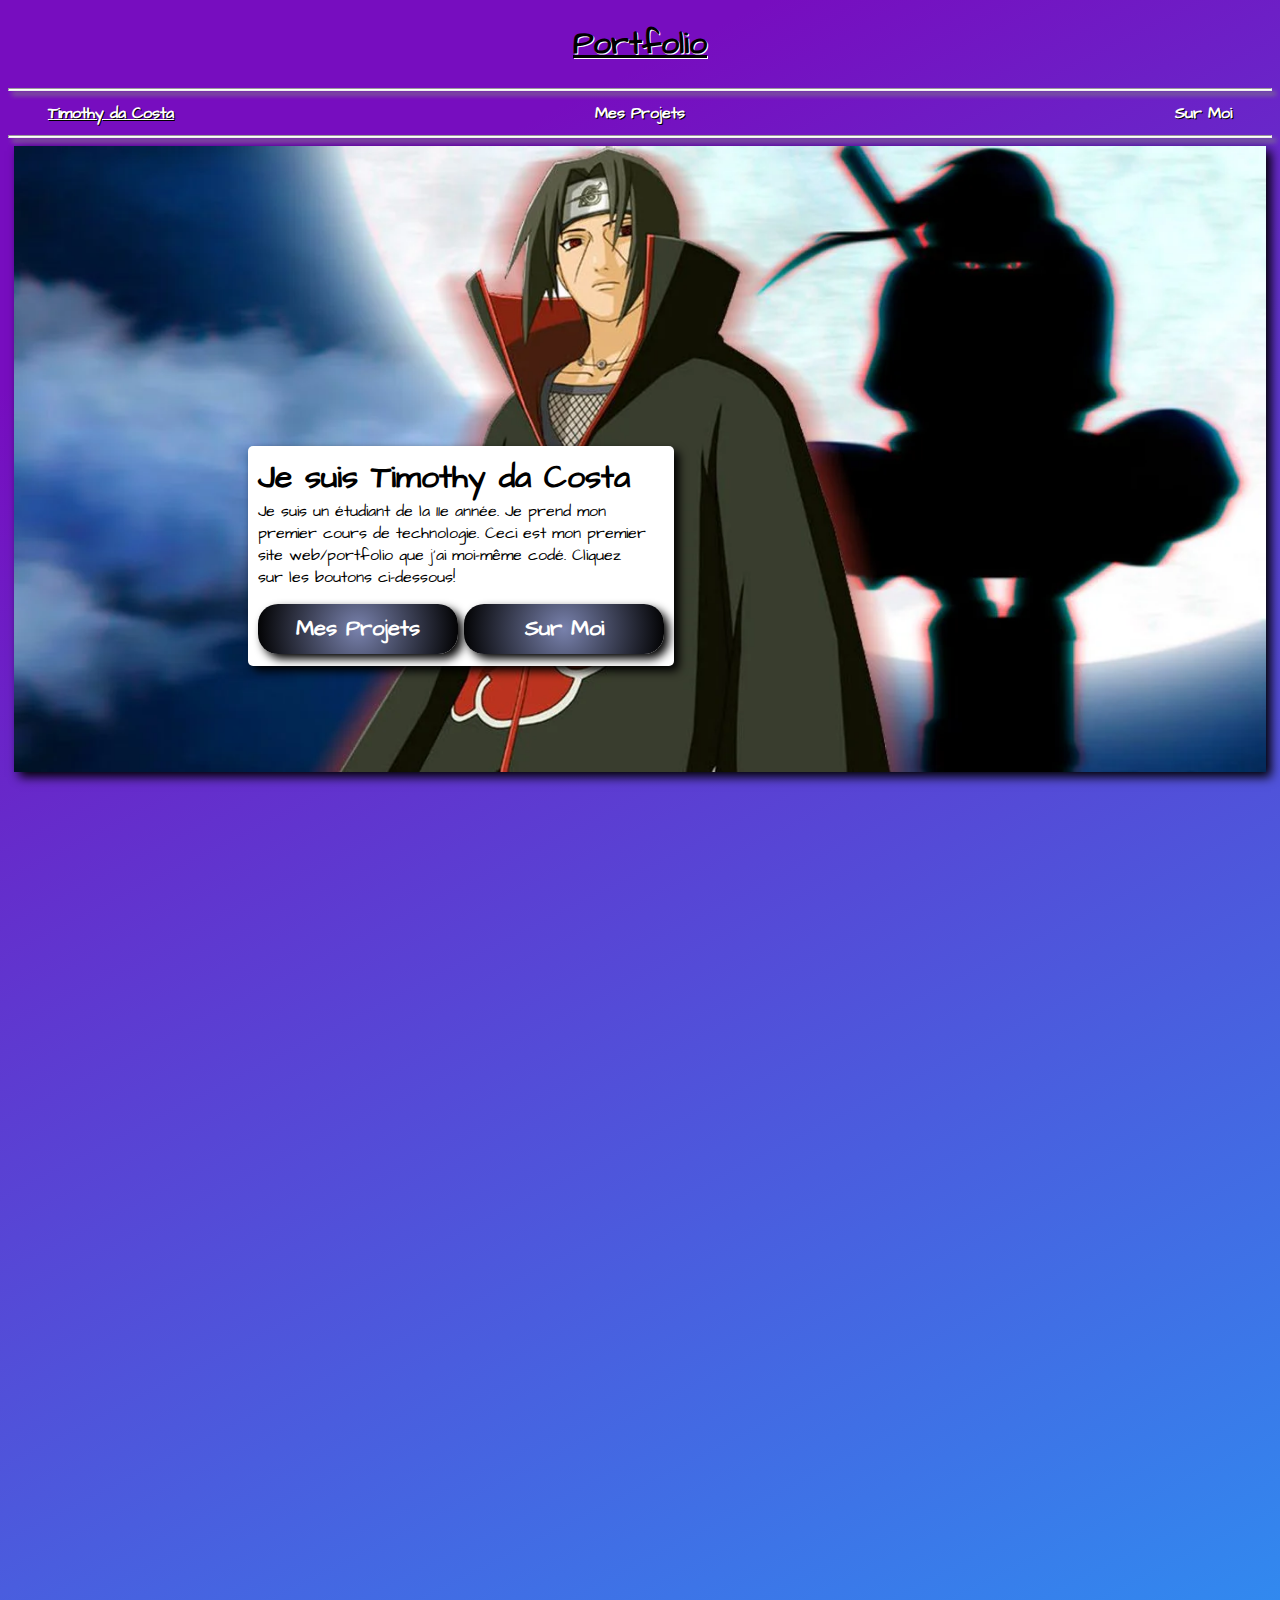
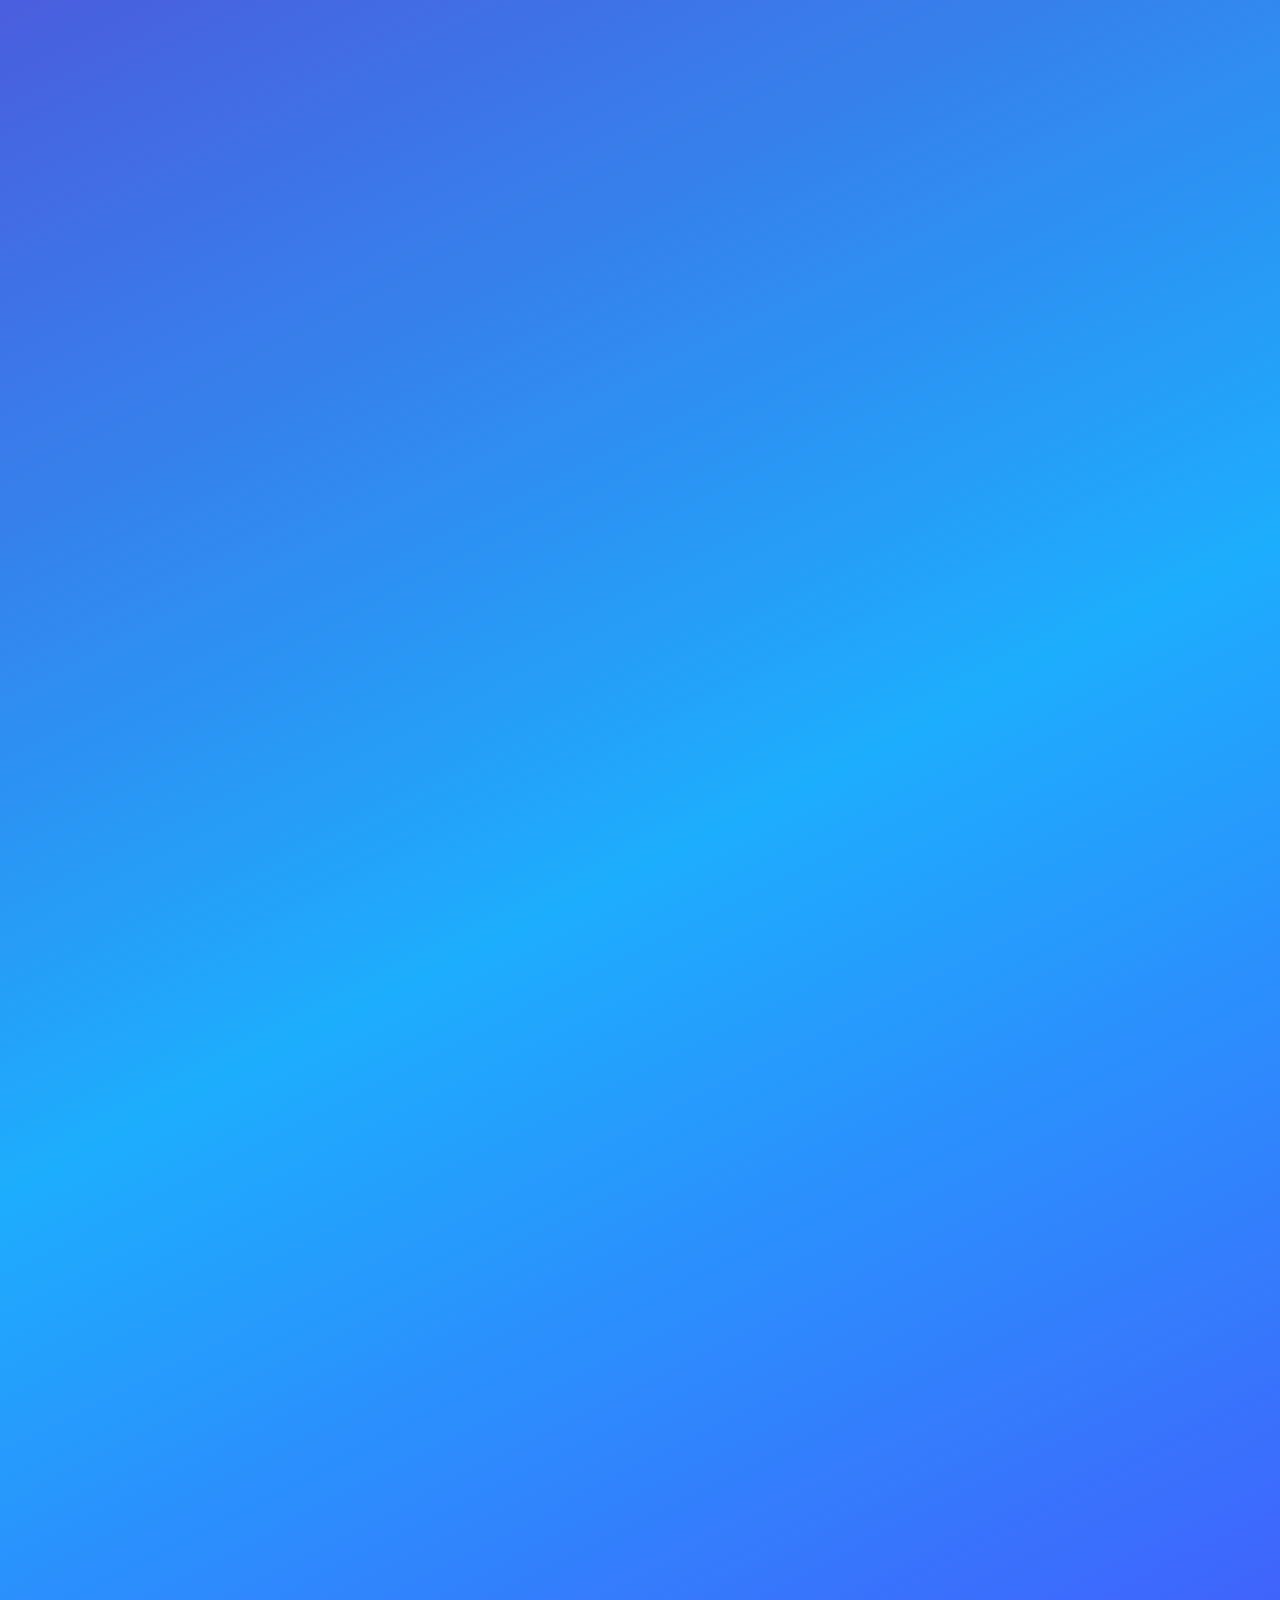
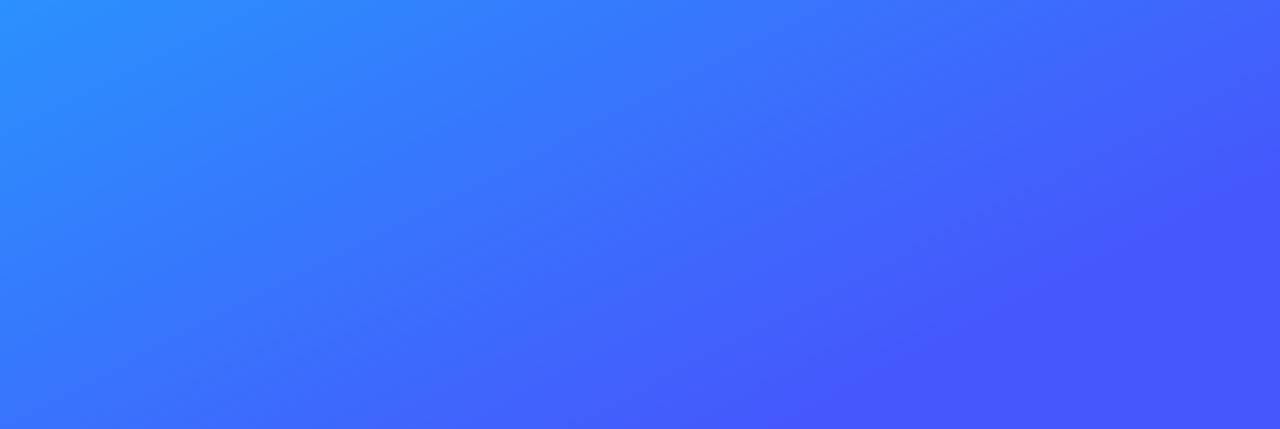
<file: index.html>
<!DOCTYPE html>
<html>
<head>
  <title>Timothy da Costa - Portfolio</title>
  <link rel="preconnect" href="https://fonts.googleapis.com">
<link rel="preconnect" href="https://fonts.gstatic.com" crossorigin>
<link href="https://fonts.googleapis.com/css2?family=Architects+Daughter&display=swap" rel="stylesheet">
  <link rel="stylesheet" href="css/styles.css">
  <style>
    .site-a {text-decoration: underline !important;}
    </style>
  </head>
  <body>

    <h1 class="monsite"><b><u>Portfolio</u></b></h1> <hr class="Line1">
    <table class="main-table">
      <thead>
        <tr>
          <th class="site"><a class="site-a" href="index.html">Timothy da Costa</a></th>
          <th class="trip"><a class="trip-a" href="mesprojets.html">Mes Projets</a></th>
          <th class="poem"><a class="poem-a" href="demoi.html">Sur Moi</a></th>
        </tr>
      </thead>
    </table>
    <hr class="Line2">
<div class="divpic">
   <img class="home-pic" src="images/home.jpg">
<div class="toxt">
   <h1 class="pic-text">Je suis Timothy da Costa</h1>
   <p class="taxt">Je suis un étudiant de la 11e année. Je prend mon<br>premier cours de technologie. Ceci est mon premier<br>site web/portfolio que j'ai moi-même codé. Cliquez<br>sur les boutons ci-dessous! </p>
   <a href="mesprojets.html"><button class="btn-1">Mes Projets</button></a>
      <a href="demoi.html"><button class="btn-2">Sur Moi</button></a>
    </div>
   </div>
    </div>

  </body>
</html>
</file>
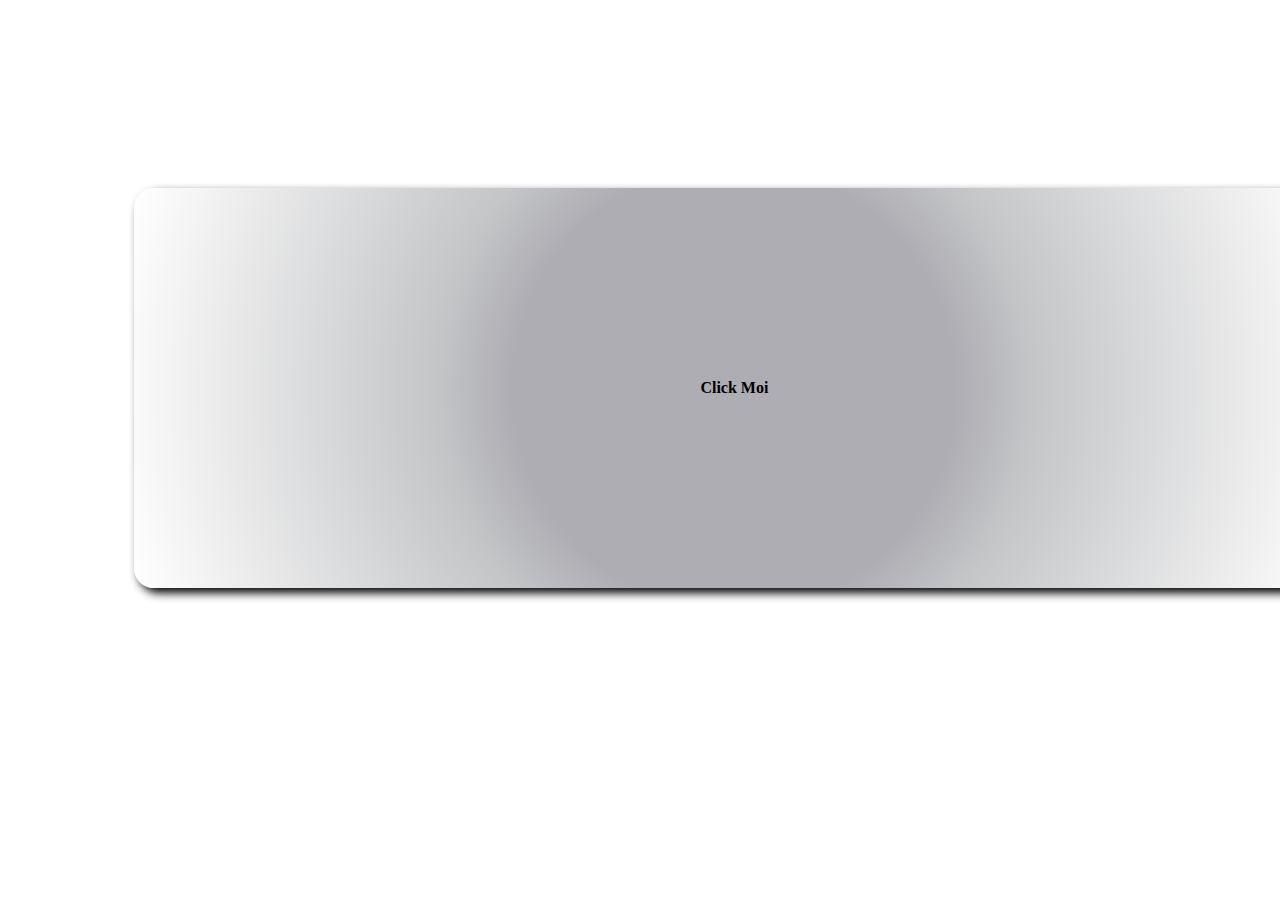
<file: bouton.html>
<!DOCTYPE html>
<html lang="en" dir="ltr">
  <head>
    <meta charset="utf-8">
    <title></title>
    <style>

.btn10{
  display: flex;
  height: 100vh;
}
    .btn-4 {
align-items: center;
font-weight: bold;
font-family: 'Architects Daughter', cursive;
box-shadow: 5px 5px 10px black;
width: 1200px;
height: 400px;
border: none;
color: black;
font-weight: bold;
border-radius: 20px;
font-size: 16px;
outline: none;
position: relative;
top:20%;
left:10%;
z-index: 1;
background: rgb(173, 173, 179);
background: radial-gradient(circle, rgba(173, 173, 179, 1) 35%, rgba(196, 197, 199, 1) 47%, rgba(255, 255, 255, 1) 100%);

}

.btn-4:hover {
color: white;
cursor: pointer;
}

.btn-4:before {
transition: 0.5s all ease;
position: absolute;
top: 0;
left: 50%;
right: 50%;
bottom: 0;
opacity: 0;
content: "";
background: rgb(2, 0, 36);
background: radial-gradient(circle, rgba(2, 0, 36, 1) 0%, rgba(17, 37, 77, 1) 35%, rgba(0, 212, 255, 1) 100%);
}

.btn-4:hover:before {
transition: 0.5s all ease;
left: 0;
right: 0;
opacity: 1;
z-index: -1;
border-radius: 20px;
}

      }
    </style>
  </head>
  <body>
    <div class="btn10">
      <button onclick="alert('Bonjour Petit')" class="btn-4">Click Moi</button>
  </div>
  </body>
</html>
</file>
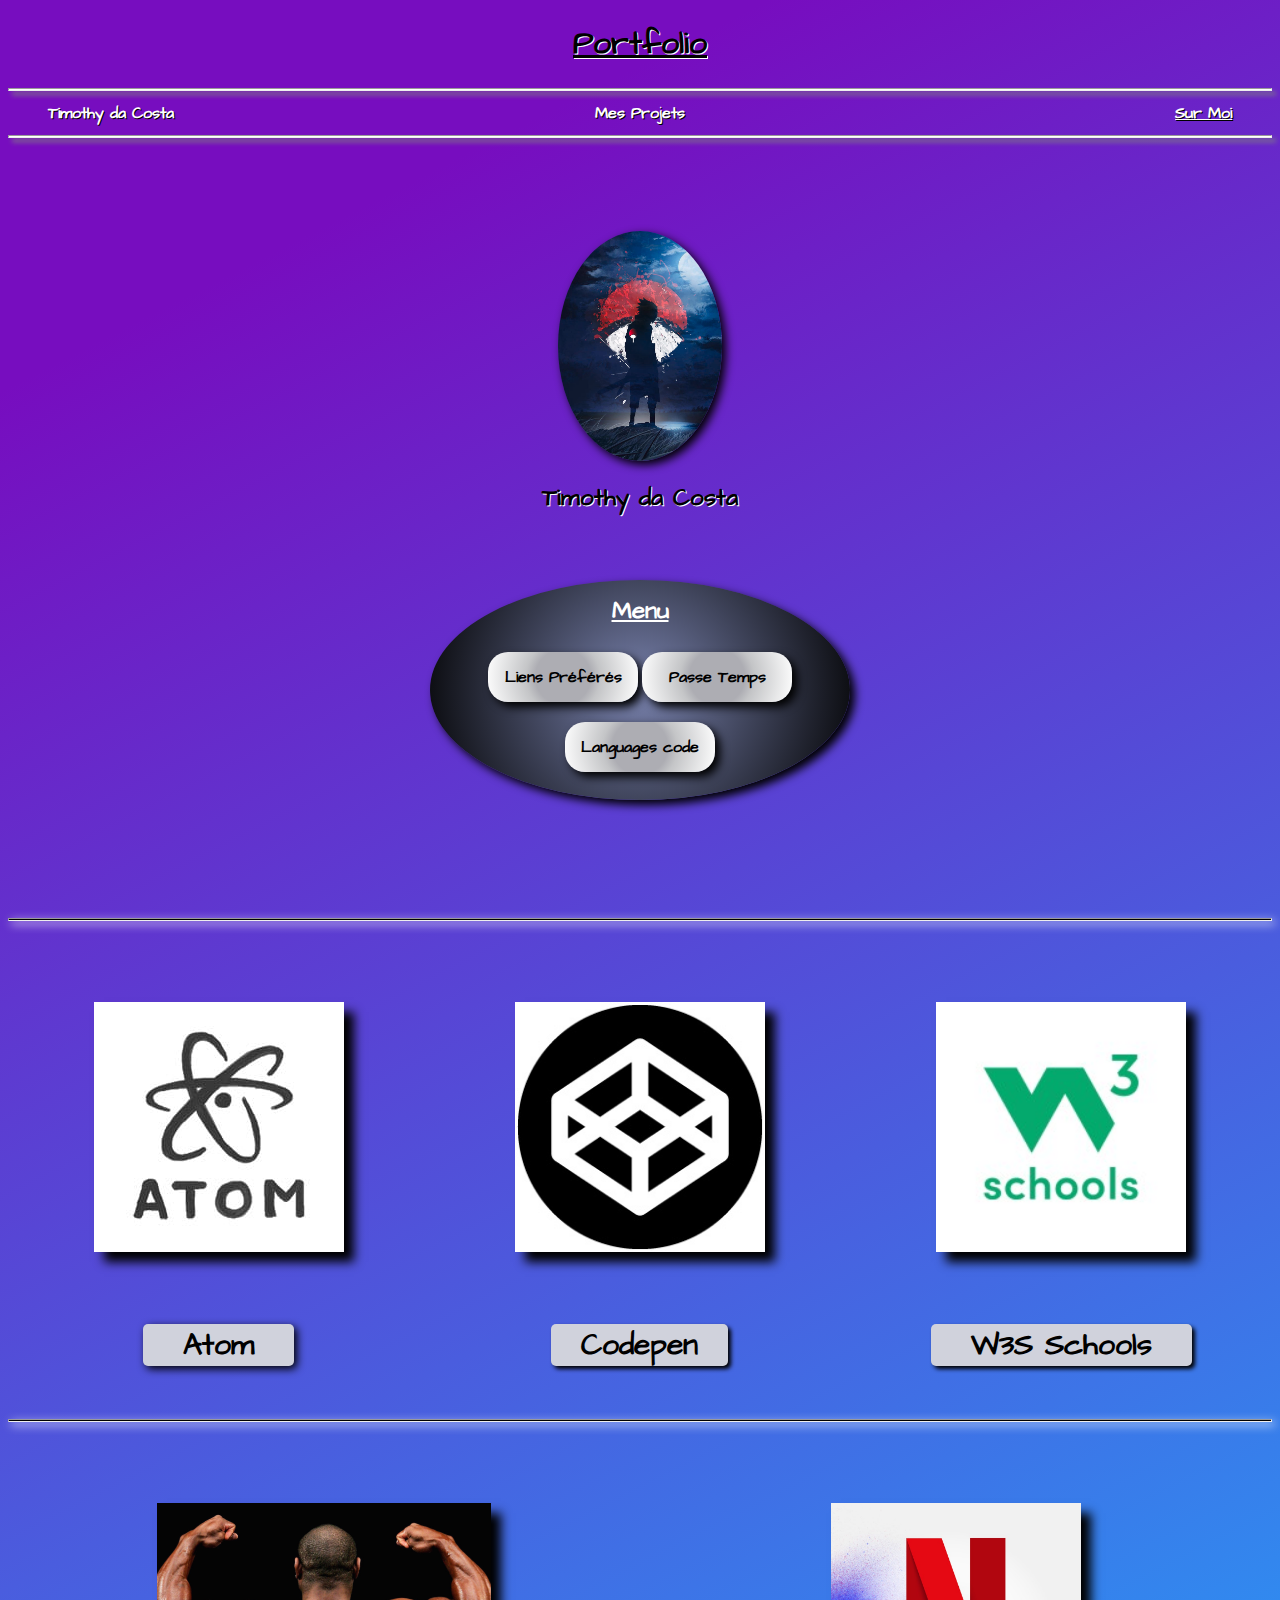
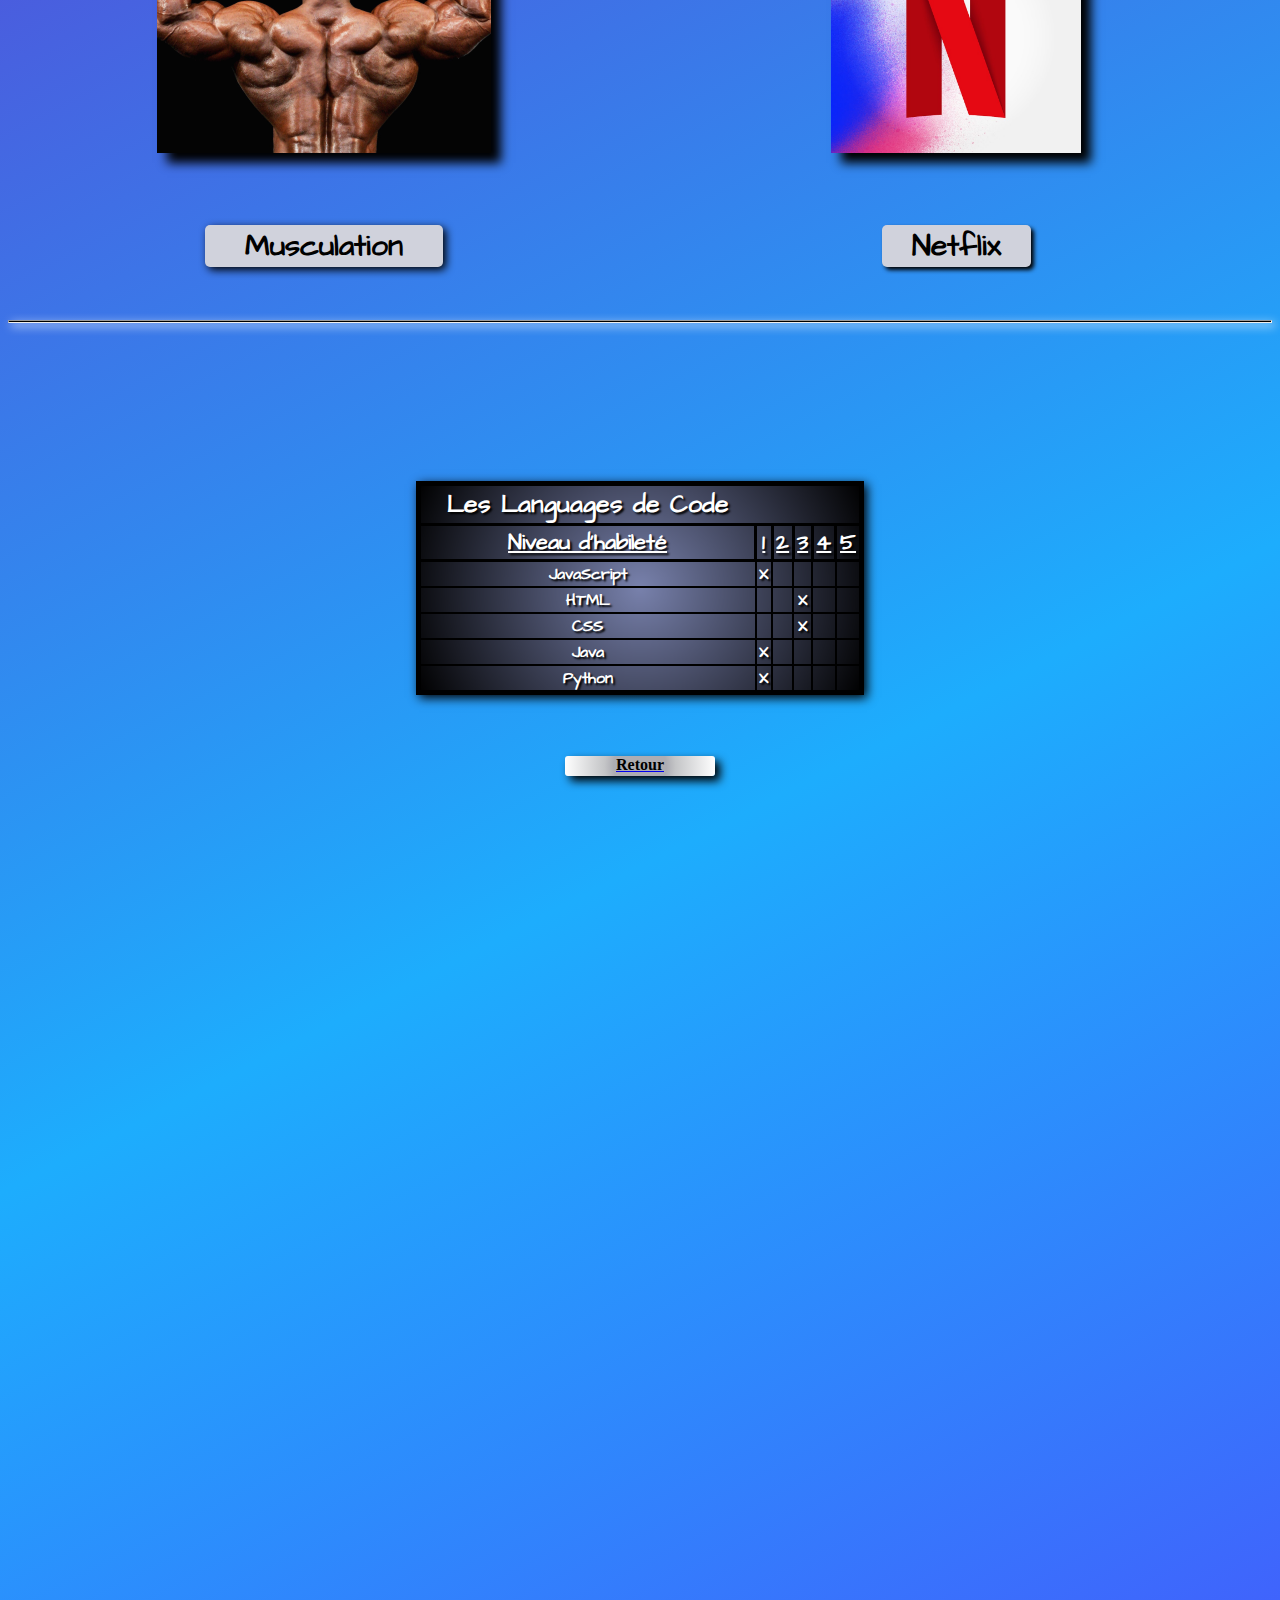
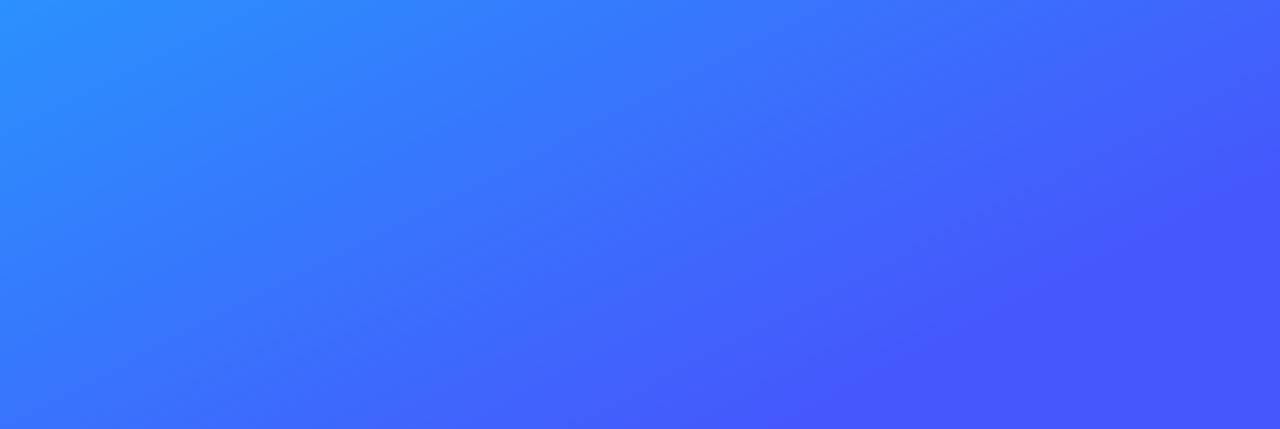
<file: demoi.html>
<!DOCTYPE html>
<html>

<head>
  <title>Timothy da Costa - Sur Moi</title>
  <link rel="preconnect" href="https://fonts.googleapis.com">
  <link rel="preconnect" href="https://fonts.gstatic.com" crossorigin>
  <link href="https://fonts.googleapis.com/css2?family=Architects+Daughter&display=swap" rel="stylesheet">
  <!--Importer le font du text-->
  <link rel="stylesheet" href="css/styles.css">
  <!--Linked mon css a mon html -->
  <style>
    .poem-a {
      text-decoration: underline !important;
    }

    /* Lorsque sur cette page, naviguation "Sur Moi" est sous-ligner" */
  </style>
</head>

<body>
  <h1 id="fotter" class="monsite"><b><u>Portfolio</u></b></h1>
  <hr class="Line1">
  <!-- Titre au top de ma page -->
  <table class="main-table">
    <!-- Table pour le menu de naviguation de ma page -->
    <thead>
      <tr>
        <th class="site"><a class="site-a" href="index.html">Timothy da Costa</a></th>
        <th class="trip"><a class="trip-a" href="mesprojets.html">Mes Projets</a></th>
        <th class="poem"><a class="poem-a" href="demoi.html">Sur Moi</a></th>
      </tr>
    </thead>
  </table>
  <hr class="Line2">
  <!--Ins/r/ une ligne-->
  <img class="moi" src="images/moi.jpg">
  <!--J'ai ajouter l'image de "moi" avec la source de l'image-->


  <h2 class="Byography-name">Timothy da Costa</h2>
  <!-- Mon nom attacher a la photo -->

  <div class="bio-text">
    <!-- Div pour le background des boutons -->
    <h2 style="text-decoration: underline; font-family: 'Architects Daughter', cursive; position:relative; top: 30px; line-height: 2px;">Menu</h2>
    <div class="top-btns">
      <a href="#lis"><button class="btn-3">Liens Préférés</button></a>
      <!--Boutons qui apporte au différents parties de la page. A href pour attacher les id des différentes parties de la page-->
      <a href="#pass"><button class="btn-4">Passe Temps</button></a>
    </div>
    <div class="btm-btns">
      <a href="#lng"><button class="btn-4">Languages code</button></a>
    </div>
  </div>
  <!--Boutons pour naviguer la page. "Anchors" aux parties de biographie-->
  <hr class="line4" id="lis">
  <!--Inserer une ligne-->
  <div class="div4">
    <!--Div pour les images des liens vers de sites-->
    <div class="flex7">
      <a href="https://atom.io/" target="_blank">
        <!--lien inserer/attacher a l'image-->
        <img class="liens-src" src="images/atom.jpg">
      </a>
    </div>
    <div class="flex8">
      <a href="https://codepen.io/" target="_blank">
        <!--lien inserer/attacher a l'image-->
        <img class="liens-src" src="images/codep.jpg">
      </a>
    </div>
    <div class="flex9">
      <a href="https://www.w3schools.com/" target="_blank">
        <!--lien inserer/attacher a l'image-->
        <img class="liens-src" src="images/w3.jpg">
      </a>
    </div>
  </div>

  <div class="div4">
    <!--Div pour les boites de tetes des noms de mes liesn preferer-->
    <div class="flex7 flix">
      <h1 class="rwp">Atom</h1>
    </div>
    <div class="flex8 flix">
      <h1 class="rnp">Codepen</h1>
    </div>
    <div class="flex9 flix">
      <h1 class="rip">W3S Schools </h1>
    </div>

  </div>
  <hr class="line4" id="pass">
  <!--Ligne pour brisé. Ajouter id pour mettre un "anchor" attacher au bouton de "liens préférés"-->
  <div class="div4">
    <div class="flex7">
      <a href="https://www.youtube.com/c/bodybuildingcom" target="_blank">
        <!--lien inserer/attacher a l'image-->
        <img class="liens-src" src="images/musc.jpg">
      </a>

    </div>
    <div class="flex8">
      <a href="https://www.netflix.com/ca/" target="_blank">
        <!--lien inserer/attacher a l'image-->
        <img class="liens-src" src="images/netflix.jpg">
      </a>

    </div>


  </div>

  <div class="div4">
    <!--Div pour les boites de tetes des noms de mes liesn preferer-->
    <div class="flex7 flix">

      <h1 class="rwp">Musculation</h1>
    </div>
    <div class="flex8 flix">
      <h1 class="rnp">Netflix</h1>
    </div>


  </div>
  <hr class="line4">
  <!--Ligne pour brisé. Ajouter id pour mettre un "anchor" attacher au bouton de "liens préférés"-->

  <table class="table-languages" id="lng">
    <tr>
      <th class="level1">Les Languages de Code</th>
    </tr>
    <tr>
      <th class="level">Niveau d'habileté</th>
      <th class="level">1</th>
      <th class="level">2</th>
      <th class="level">3</th>
      <th class="level">4</th>
      <th class="level">5</th>
      <!--header de mon tabbleau-->
    </tr>
    <tr>
      <td class="Javas" class="languagess">JavaScript</td>
      <td class="Javas">X</tdc>
      <td class="Javas"></td>
      <td class="Javas"></td>
      <td class="Javas"></td>
      <td class="Javas"></td>
      <!--rangés des langues-->
    </tr>
    <tr>
      <td class="htmls" class="languagess">HTML</td>
      <td class="htmls"></td>
      <td class="htmls"></td>
      <td class="htmls">X</td>
      <td class="htmls"></td>
      <td class="htmls"></td>
    </tr>
    <tr>
      <td class="csss" class="languagess">CSS</td>
      <td class="csss"></td>
      <td class="csss"></td>
      <td class="csss">X</td>
      <td class="csss"></td>
      <td class="csss"></td>
    </tr>
    <tr>
      <td class="javaa" class="languagess">Java</td>
      <td class="javaa">X</td>
      <td class="javaa"></td>
      <td class="javaa"></td>
      <td class="javaa"></td>
      <td class="javaa"></td>
    </tr>
    <tr>
      <td class="pythons" class="languagess">Python</td>
      <td class="pythons">X</td>
      <td class="pythons"></td>
      <td class="pythons"></td>
      <td class="pythons"></td>
      <td class="pythons"></td>
    </tr>
    <!--Ceer un tableau pour les languages de code. Situer un X dans la case approprier de mon niveau sur 5.  -->



  </table>

</body>
<footer>
  <a href="#fotter">
    <!-- lien au début de la page-->
    <div class="fotter">
      <h1 class="fetter">Retour</h1>
      <!--Bouton de retour au début de la page-->
    </div>
  </a>
</footer>

</html>
</file>
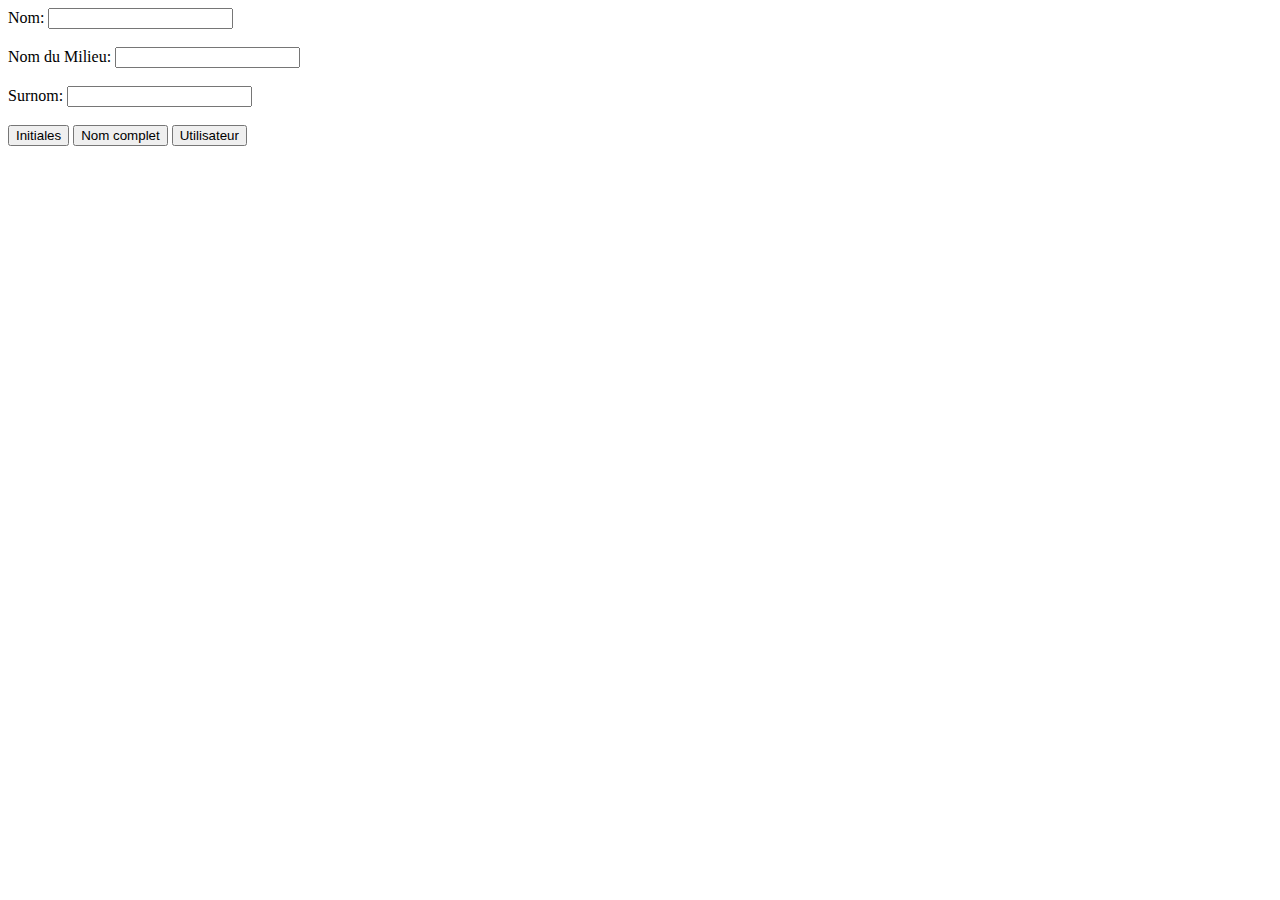
<file: lognoms.html>
<!DOCTYPE html>
<html lang="en" dir="ltr">
  <head>
    <meta charset="utf-8">
    <title>Document noms</title>
        </head>
        <body>
     
    <label for="nom">Nom:</label>
    <input type="text" id="nom">
    <br><br>

     
    <label for="nom2">Nom du Milieu:</label>
    <input type="text" id="nom2">
    <br><br>
    
     
    <label for="nom3">Surnom:</label>
    <input type="text" id="nom3">
    <br><br>
    
    
    <input type="button" id="btnInitial" onclick="initialAf()"  value="Initiales">
    <input type="button" id="btnMilieu" onclick="nomComplet()"  value="Nom complet">
    <input type="button" id="btnUser" onclick="nomUser()"  value="Utilisateur">
    
     <div id="divAffiche">
    </div>
    <div id="divAffich">
    </div>
    <div id="divAffic">
    </div>

<script>function initialAf(){
var affiche1 = document.getElementById("divAffiche")
var nom=document.getElementById("nom").value;
var nom2=document.getElementById("nom2").value;
var nom3=document.getElementById("nom3").value;

var initial= nom.slice(0, 1).toUpperCase();
var initial2= nom2.slice(0, 1).toUpperCase();
var initial3= nom3.slice(0, 1).toUpperCase();

var message1 = (initial + "." + initial2 + "." + initial3);

affiche1.innerHTML = message1
}

function nomComplet(){
var affiche2=document.getElementById("divAffich");

var nom=document.getElementById("nom").value;
var nom2=document.getElementById("nom2").value;
var nom3=document.getElementById("nom3").value;


var message2 = (nom + " " + nom2 + " " + nom3);

affiche2.innerHTML = message2;
}

function nomUser(){
var affiche=document.getElementById("divAffic");

var nom=document.getElementById("nom").value;
var nom2=document.getElementById("nom2").value;
var nom3=document.getElementById("nom3").value;

var utilise= nom.slice(0, 1).toLowerCase();
var utilise1= nom2.slice(0, 1).toLowerCase();
var utilise2= nom3.toLowerCase();


var message = (utilise + utilise1 + utilise2);

affiche.innerHTML = message;;
}
</script>
 
  </body>
</html>
</file>
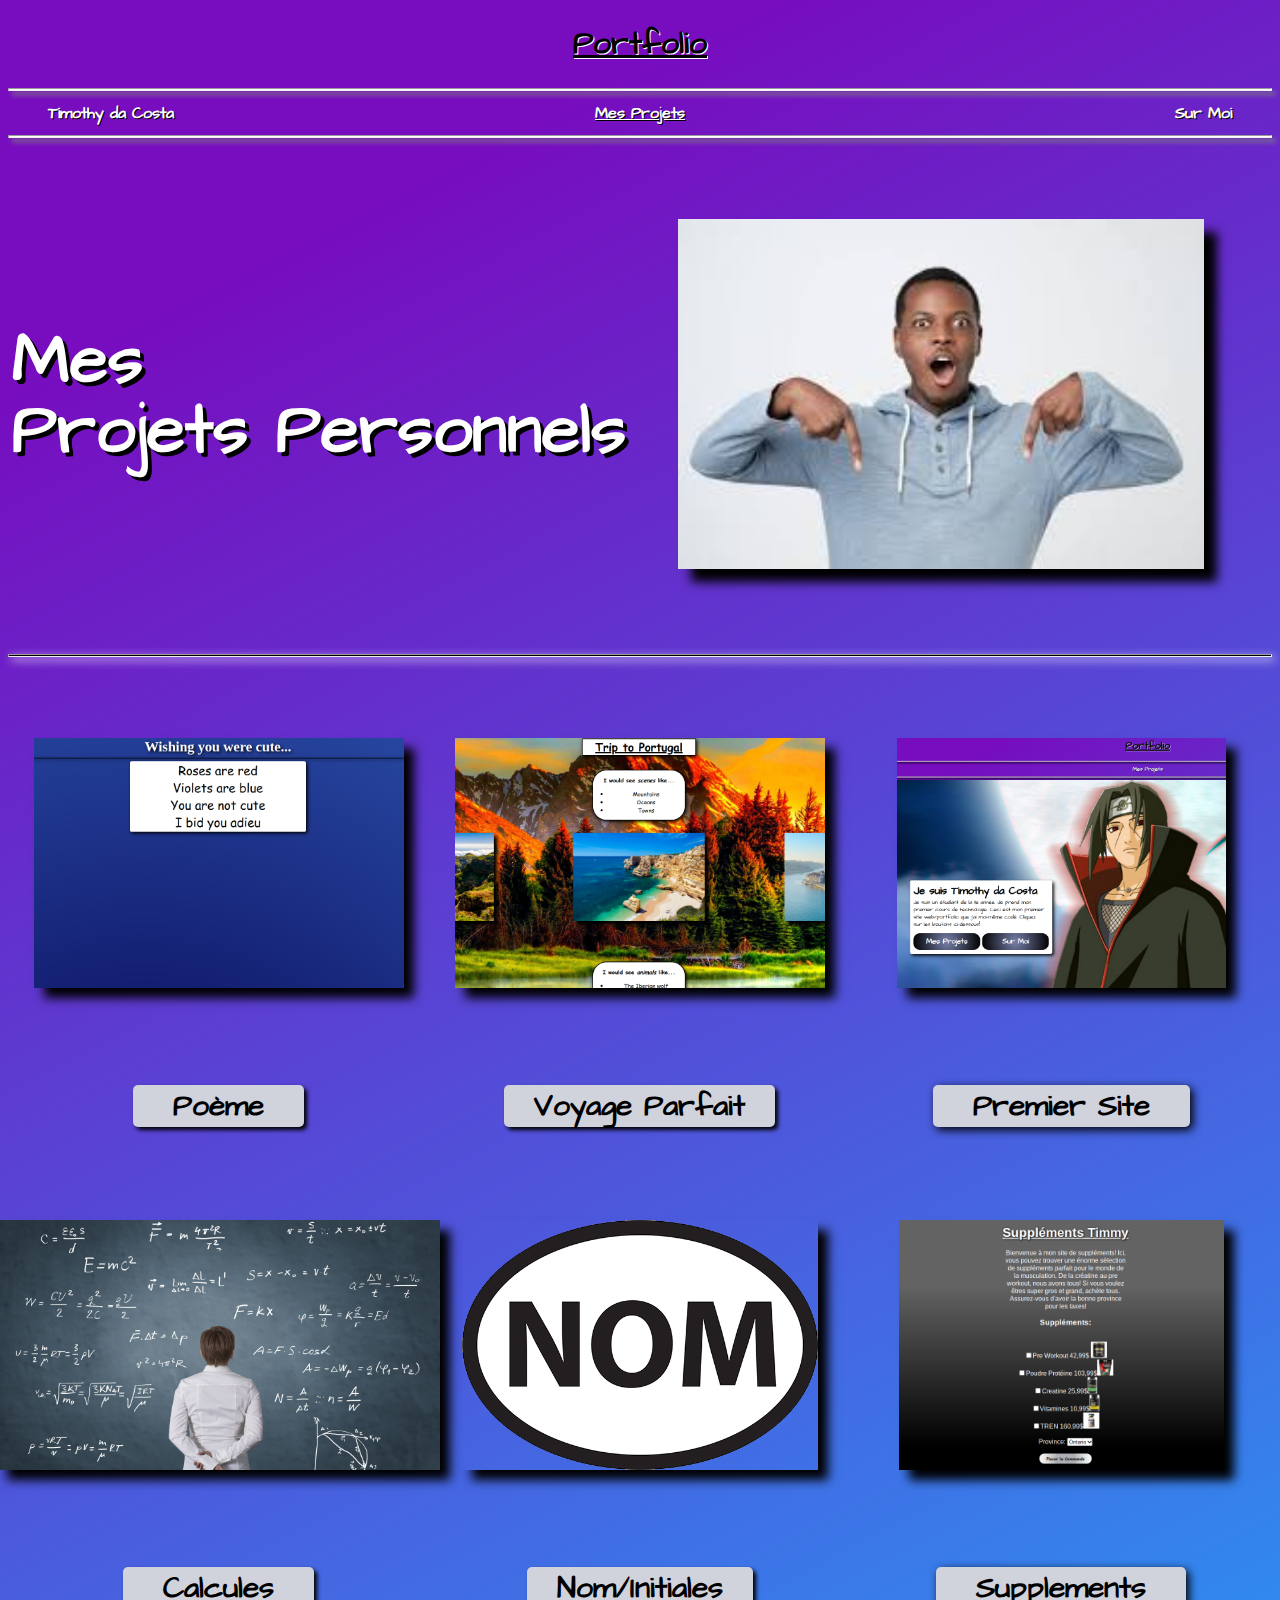
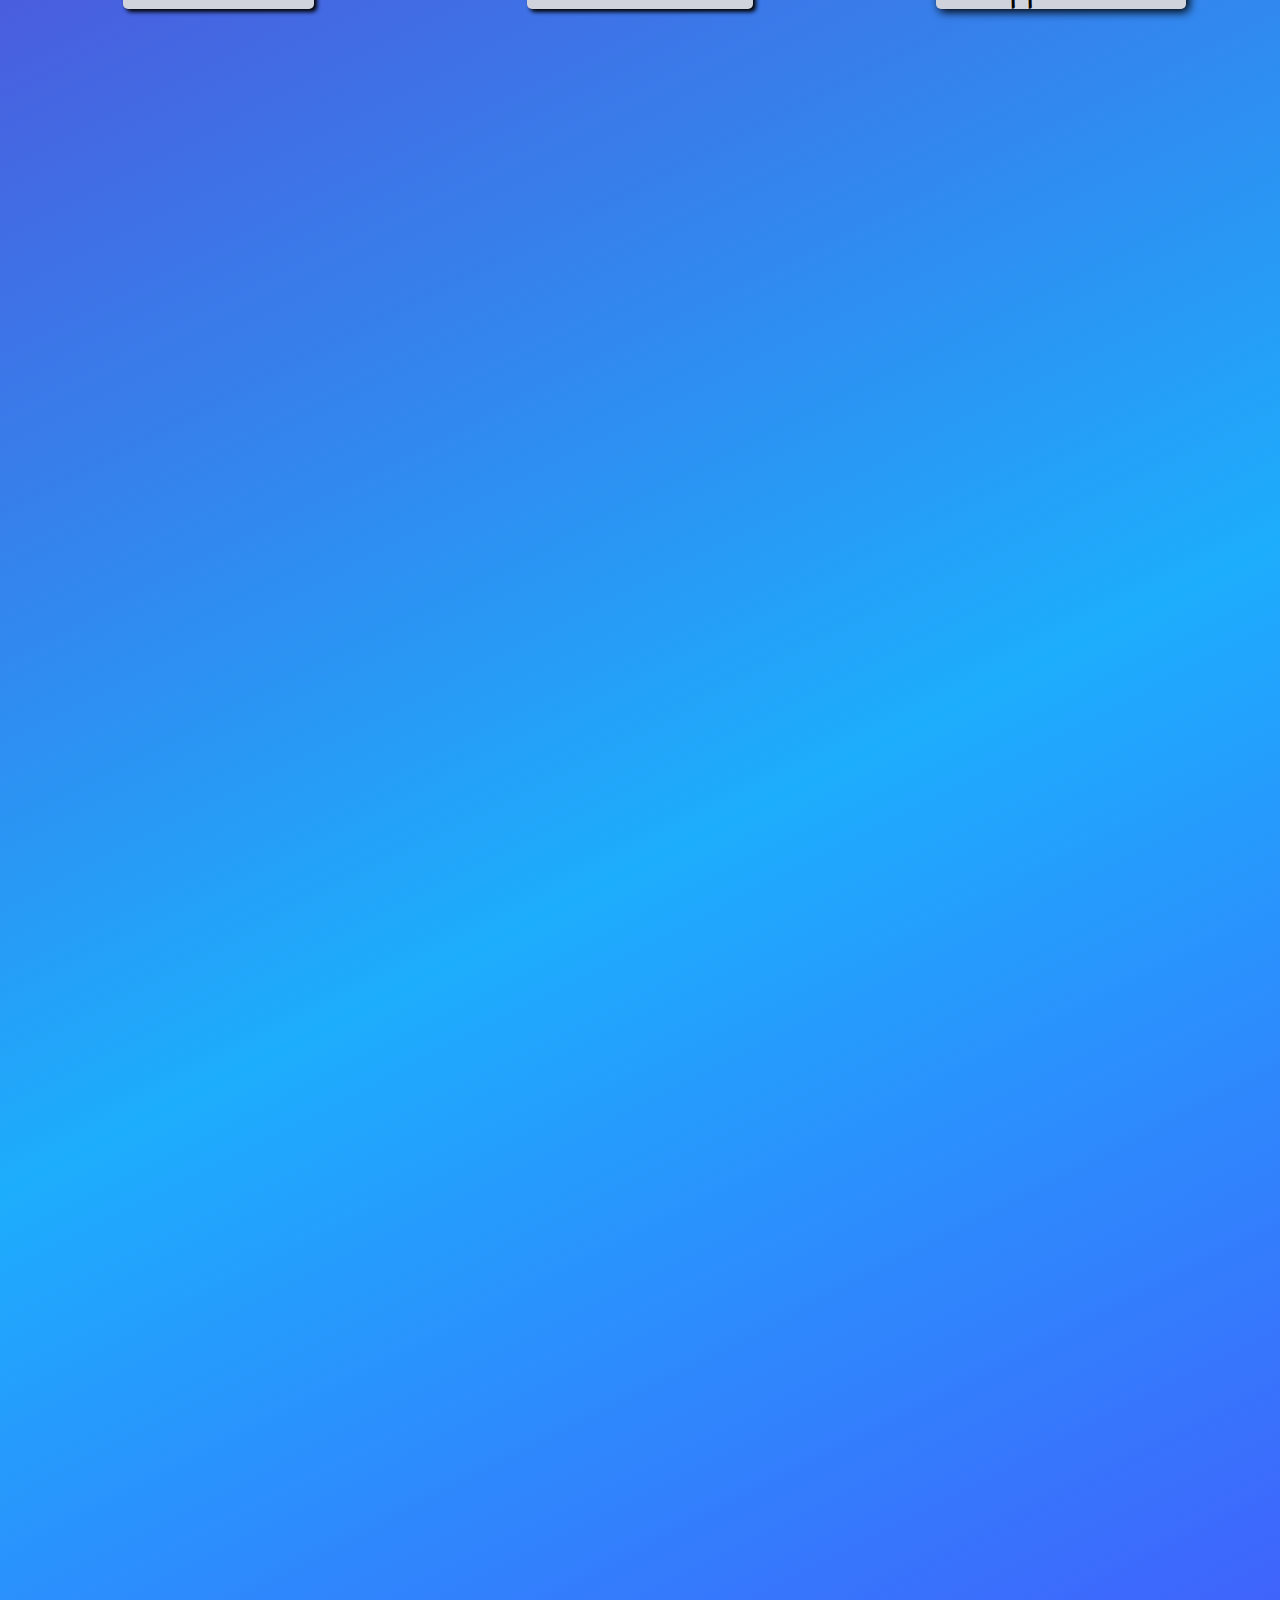
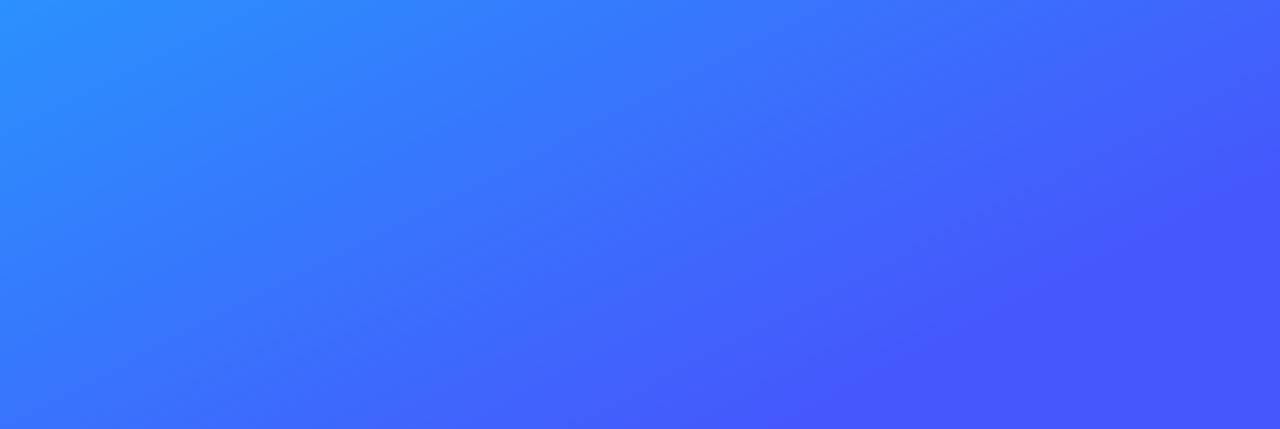
<file: mesprojets.html>
<!DOCTYPE html>
<html>

<head>
  <title>Timothy da Costa - Mes Projets</title>
  <link rel="preconnect" href="https://fonts.googleapis.com">
  <link rel="preconnect" href="https://fonts.gstatic.com" crossorigin>
  <link href="https://fonts.googleapis.com/css2?family=Architects+Daughter&display=swap" rel="stylesheet">
  <link rel="stylesheet" href="css/styles.css">
  <style>
    .trip-a {
      text-decoration: underline !important;
    }
  </style>
</head>

<body>

  <h1 class="monsite"><b><u>Portfolio</u></b></h1>
  <hr class="Line1">
  <table class="main-table">
    <thead>
      <tr>
        <th class="site"><a class="site-a" href="index.html">Timothy da Costa</a></th>
        <th class="trip"><a class="trip-a" href="mesprojets.html">Mes Projets</a></th>
        <th class="poem"><a class="poem-a" href="demoi.html">Sur Moi</a></th>
      </tr>
    </thead>
  </table>

  <hr class="Line2">
  <div class="flex-box">

    <div class="flex1 blue">
      <h1 class="projets">Mes<br>Projets Personnels</h1>
    </div>

    <div class="flex2 green">
      <a href="#dude"><img class="point" src="images/point.jpg"></a>
    </div>

  </div>
  <hr class="line3">
  <div class="div3" id="dude">
    <div class="flex4">
      <a href="poem.html" target="_blank">
        <img class="projects-img" src="images/poem.jpg">
      </a>

    </div>
    <div class="flex5">
      <a href="perfecttrip.html" target="_blank">
        <img class="projects-img" src="images/perfecttrip.jpg">
      </a>

    </div>
    <div class="flex6">
      <a href="index.html" target="_blank">
        <img class="projects-img" src="images/site.jpg">
      </a>

    </div>

  </div>

  <div class="div3" id="dude">
    <div class="flex4 flox">

      <h1 class="rep">Poème</h1>
    </div>
    <div class="flex5 flox">
      <h1 class="rap">Voyage Parfait</h1>
    </div>
    <div class="flex6 flox">

      <h1 class="rop">Premier Site</h1>
    </div>

  </div>

  <div class="div3" id="dude">
    <div class="flex4">
      <a href="minmax.html" target="_blank">
        <img class="projects-img" src="images/calculs.jpg">
      </a>

    </div>
    <div class="flex5">
      <a href="lognoms.html" target="_blank">
        <img class="projects-img" src="images/no3.jpg">
      </a>

    </div>
    <div class="flex6">
      <a href="supps.html" target="_blank">
        <img class="projects-img" src="images/supps.jpg">
      </a>

    </div>

  </div>

  <div class="div3" id="dude">
    <div class="flex4 flox">

      <h1 class="rep">Calcules</h1>
    </div>
    <div class="flex5 flox">
      <h1 class="rap">Nom/Initiales</h1>
    </div>
    <div class="flex6 flox">

      <h1 class="rop">Supplements</h1>
    </div>

  </div>

</body>

</html>
</file>
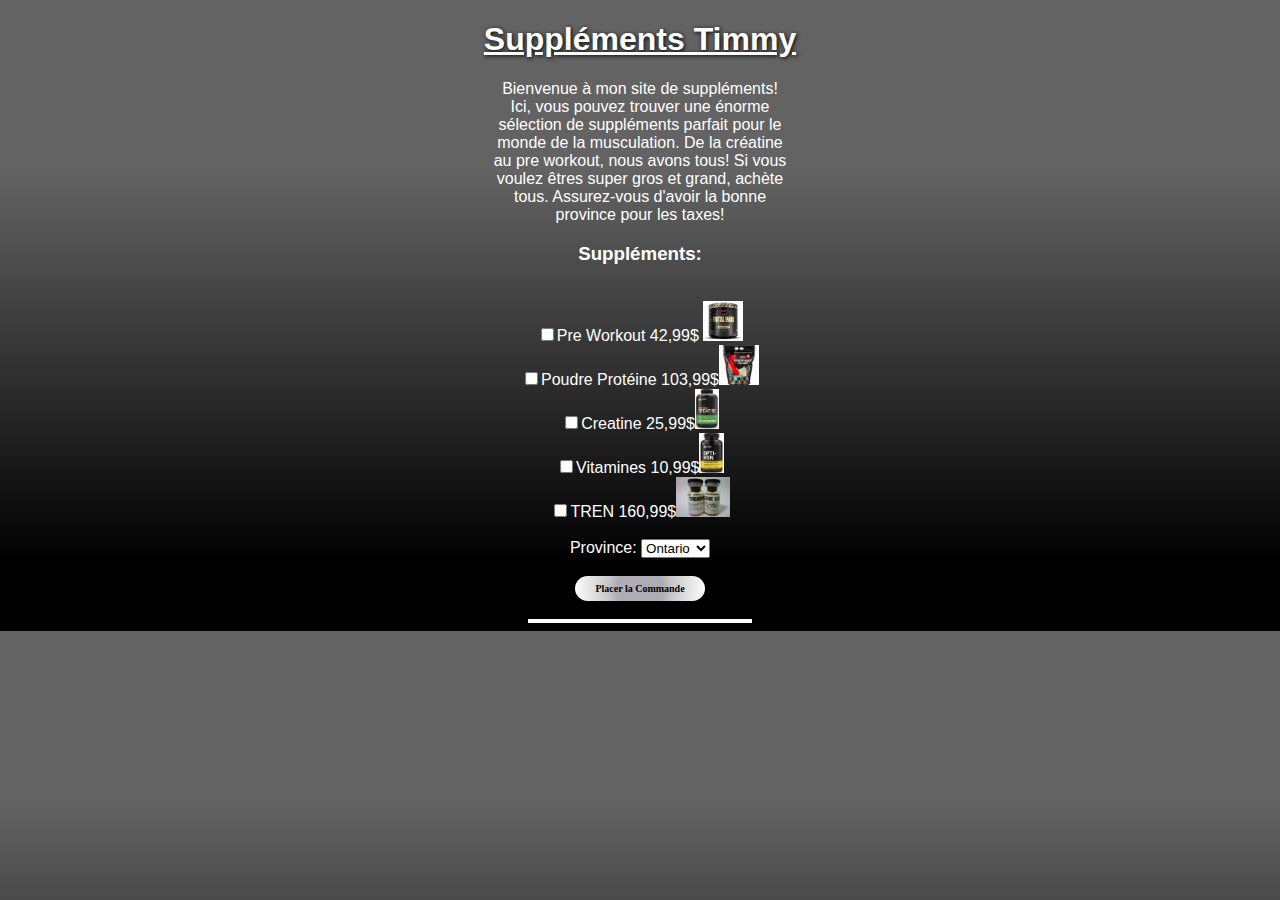
<file: supps.html>
<!DOCTYPE html>
<html>

  <head>
    <meta charset="utf-8">
    <title>Magasin Timmy</title>
<style>
html {
  scroll-behavior: smooth;
  font-family: 'Yanone Kaffeesatz', sans-serif;
  
}
body{
  background: rgb(99,99,99);
background: linear-gradient(180deg, rgba(99,99,99,1) 27%, rgba(0,0,0,1) 89%);
color: white;
 height:100%;
}
.btnRecu{
  border: 2px solid white;
  width: 220px;
  margin: auto;
  
  
}
img{
  height: 40px;
}
.tous{
  text-align: center;
}
.expli{
  width: 300px;
  text-align: center;
  margin:auto;
}
.recu1{
  text-align:center;
  line-height: 5px;
}
h1{
  text-decoration: underline;
  text-shadow: 1px 1px 4px black;
}
.btn-3 {
  font-weight: bold;
  font-family: 'Architects Daughter', cursive;
  box-shadow: 5px 5px 10px black;
  width: 130px;
  height: 25px;
  border: none;
  color: black;
  font-weight: bold;
  border-radius: 20px;
  font-size: 10px;
  outline: none;
  position: relative;
  z-index: 1;
  background: rgb(173, 173, 179);
  background: radial-gradient(circle, rgba(173, 173, 179, 1) 35%, rgba(196, 197, 199, 1) 47%, rgba(255, 255, 255, 1) 100%);
  /* changer le look des boutons. donner un background de début pour l'animation. z-index est 1 pour assurer que le texte est là lors de l'animation */
}

.btn-3:hover {
  color: white;
  cursor: pointer;
  /* changer que le curseur est un pointeur */
}

.btn-3:before {
  transition: 0.5s all ease;
  position: absolute;
  top: 0;
  left: 50%;
  right: 50%;
  bottom: 0;
  opacity: 0;
  content: "";
  background: rgb(2, 0, 36);
  background: radial-gradient(circle, rgba(2, 0, 36, 1) 0%, rgba(17, 37, 77, 1) 35%, rgba(0, 212, 255, 1) 100%);
  /* ajouter la transition spécifique que je voulait. top:50% et bottom 50% pour que l'animation commence dans le milieur */
}

.btn-3:hover:before {
  transition: 0.5s all ease;
  left: 0;
  right: 0;
  opacity: 1;
  z-index: -1;
  border-radius: 20px;
 
}
</style>
  </head>

  <body>
    
      <div class="tous">

        <h1>Suppléments Timmy</h1>

        <div class="expli">
<!-- explication de mon entreprise -->
          <p>
            Bienvenue à mon site de suppléments! Ici, vous pouvez trouver une énorme sélection de suppléments parfait pour le monde de la musculation. De la créatine au pre workout, nous avons tous! Si vous voulez êtres super gros et grand, achète tous. Assurez-vous d'avoir la bonne province pour les taxes!
          </p>
        </div>
        <label for="supps">
       <!--  titre de mes option checkbox -->
          <h3>Suppléments:</h3></label><br>
         <!--  inputs checkbox pour les options de suppléments -->
         <label><input type="checkbox" id="pre" name="items" value="Pre Workout">Pre Workout 42,99$ <img src="images/war.jpg"><br></label>
       <label> <input type="checkbox" id="pro" name="items" value="Poudre Proteine">Poudre Protéine 103,99$<img src="images/prot.jpg"><br></label>
        <label><input type="checkbox" id="ami" name="items" value="Acides Aminos">Creatine 25,99$<img src="images/creatine.jpg"><br></label>
        <label><input type="checkbox" id="vit" name="items" value="Vitamines">Vitamines 10,99$<img src="images/vitamines.jpg"><br></label>
        <label><input type="checkbox" id="tre" name="items" value="TREN">TREN 160,99$<img src="images/tren.jpg"><br></label>
        <br>

        <label for="province">Province:</label>
      <!--   select pour choix de province et taxe -->
        <select id="province">
          <option value="Ontario">Ontario</option>
          <option value="Quebec">Quebec</option>
        </select>
        <br><br>
   <!--      bouton confirm pour afficher le recu -->
        <a href="#btnrecu"><button id="recuclick" onclick="recu()" class= "btn-3">Placer la Commande</button></a>
        <br><br>
      </div>
    <!--   affichage du reçu -->
      <div id="btnrecu" class="btnRecu">
      </div>

<script>
/* fonction pour afficher reçu */
function recu() {  
    /* table pour stocker les donnés des items */
    var table = [
      ["Pre Workout", 42.99],
      ["Poudre Proteine", 103.99],
      ["Acides Amino", 25.99],
      ["MultiVitamines", 10.99],
      ["TREN...500mg", 160.99],
    ];
 /*  variable pour accédé au div qui affiche le reçu */
    var afficheRecu = document.getElementById("btnrecu");
    var liste = document.getElementsByName("items");
   /*  cherche le value du select */
    var prov = document.getElementById("province").value;
  /* si items sont cocher */
    var item1 = document.getElementById("pre");
    var item2 = document.getElementById("pro");
    var item3 = document.getElementById("ami");
    var item4 = document.getElementById("vit");
    var item5 = document.getElementById("tre");
  /* création de message pour chaque produit */
    var preWorkout = "";
    var proteinePowder = "";
    var acidesAminos = "";
    var vitamines = "";
    var tren = "";
  /* des if pour vérifier ceux qui ont été croché dans le check box */
  /* if créér des messages pour chaque item */
    if (item1.checked) {
      preWorkout = table[0][0] + "&nbsp &nbsp &nbsp &nbsp &nbsp" + table[0][1] + "$<br>";
    }
    if (item2.checked) {
      proteinePowder = table[1][0] + "&nbsp &nbsp &nbsp &nbsp &nbsp" + table[1][1] + "$<br>";
    }
    if (item3.checked) {
      acidesAminos = table[2][0] + "&nbsp &nbsp &nbsp &nbsp &nbsp" + table[2][1] + "$<br>";
    }
    if (item4.checked) {
      vitamines = table[3][0] + "&nbsp &nbsp &nbsp &nbsp &nbsp" + table[3][1] + "$<br>";
    }
    if (item5.checked) {
      tren = table[4][0] + "&nbsp &nbsp &nbsp &nbsp &nbsp" + table[4][1] + "$<br>";
    }
  
  /* variables commence à 0 pour ajouter plus tard */
    var total = 0;
    var sous = 0;
    var taxe = 0;
    var taxeNom = "";
/*   vérifie les boites cochés pour faire calcules */
    if (liste[0].checked) {
      total = total + table[0][1];
      sous = sous + table[0][1];
    }
    if (liste[1].checked) {
      total = total + table[1][1];
      sous = sous + table[1][1];
    }
    if (liste[2].checked) {
      total = total + table[2][1];
      sous = sous + table[2][1];
    }
    if (liste[3].checked) {
      total = total + table[3][1];
      sous = sous + table[3][1];
    }
    if (liste[4].checked) {
      total = total + table[4][1];
      sous = sous + table[4][1];
    }
  /* détermine le montant de taxe et calcule. Slice les deux premieres lettres de la province  */
    if (prov == "Ontario") {
      taxe = total * 0.13;
      total = total * 1.13;
      taxeNom = prov.slice(0, 2).toUpperCase() + " 13%";
    } else if (prov == "Quebec") {
      taxe = total * 0.15;
      total = total * 1.15;
      taxeNom = prov.slice(0, 2).toUpperCase() + " 15%";
    }
  
  
/* ce qui affiche dans le div lorsque le bouton est clické */
    var message = "<h3 class='recu1'>Reçu<hr></h3>" + preWorkout + proteinePowder + acidesAminos + vitamines + tren + "<hr>Sous-Total: &nbsp &nbsp &nbsp &nbsp &nbsp" + sous.toFixed(2) + "$<br>Taxes (" + taxeNom + "): &nbsp &nbsp &nbsp &nbsp &nbsp" + taxe.toFixed(2) + "$<br>Total: &nbsp &nbsp &nbsp &nbsp &nbsp" + total.toFixed(2);
/* affiche le message dans html */
    afficheRecu.innerHTML = message;


  }


</script>
   
  </body>

</html>
</file>
<file: css/styles.css>
html {
  scroll-behavior: smooth;
}

body {
  background: rgb(119, 13, 191);
  background: linear-gradient(153deg, rgba(119, 13, 191, 1) 7%, rgba(29, 173, 253, 1) 50%, rgba(69, 88, 252, 1) 72%);
  background-size: 300%;
  animation: 10s gradient ease infinite;
  height: 400vh;
}

@keyframes gradient {
  0% {
    background-position: 0% 50%;
  }

  50% {
    background-position: 100% 50%;
  }

  100% {
    background-position: 0% 50%;
  }
}

.monsite {
  text-align: center;
  font-family: 'Architects Daughter', cursive;
  text-shadow: 1px 1px white;
  /* Aligner le text au centre et changer la police à celle que j'ai importer. Ajouter du shadow */
}

.projets {
  font-family: 'Architects Daughter', cursive;
  font-size: 70px;
  text-shadow: 4px 4px black;
  color: white;
  line-height: 1;
}

.line3 {
  background: black;
  height: 1px;
  box-shadow: 3px 3px 10px white;
}

.Line1 {
  background: white;
  height: 1px;
  box-shadow: 4px 4px 5px;
  /* couleur de la ligne à blanc. changer la hauteur de la ligne. ajouter du shadow à la ligne */
}

.Line2 {
  background: white;
  height: 1px;
  box-shadow: 4px 4px 5px;
  /* couleur de la ligne à blanc. changer la hauteur de la ligne. ajouter du shadow à la ligne */

}

.main-table {
  width: 93vw;
  margin: auto;
  /* changer le width pour que ça prend un peu moin de l'entier de la page. margin auto pour le centrer */
}

.site, .trip, .poem {
  width: 33%;
  text-align: center;
  /* texte au centre. chaque morceau de text prend 33% du tableau */
}

.site {
  text-align: left;
}

.poem {
  text-align: right;
}

.main-table a {
  color: white;
  font-size: 28;
  text-decoration: none;
  font-family: 'Architects Daughter', cursive;
  text-shadow: 1px 1px black;
  /* couleur du texte blanc. hauteur du texte plus grand. Enlever le underline. changer la police. ajouter du texte shadow */
}

.main-table a:hover {
  text-decoration: underline;
  /* lorsque le curseur est sur le text. le underline est ajouter */
}

.flex-box {
  display: flex;
  align-items: center;
  justify-content: center;
}

.flex1, .flex2 {
  flex: 1;
  width: 100px;
  height: 500px;
  display: flex;
  align-items: center;
  justify-content: center;
}

.point {
  height: 350px;
  transition: 0.55s;
  box-shadow: 13px 13px 10px black;
  position: relative;
  right: 0;
  bottom: 0;
}

.point:hover {
  position: relative;
  right: 20px;
  bottom: 20px;
}

.flex-box {
  margin-right: 20px;
}

.div3 {
  display: flex;
  flex-direction: row;
  flex-wrap: wrap;
  justify-content: center;
  align-items: center;
}

.flex4, .flex5, .flex6 {
  flex: 1;
  text-align: center;
  width: 100px;
  height: 400px;
  display: flex;
  justify-content: center;
  align-items: center;
}

.projects-img {
  height: 250px;
  box-shadow: 10px 10px 10px black;
  position: relative;
  transition: 0.55s;
  right: 0;
  bottom: 0;
}

@media screen and (max-width: 1100px) {
  .projects-img {
    width: 70%;
    height: 70%;
  }
}

.projects-img:hover {
  position: relative;
  right: 20px;
  bottom: 20px;
}

.flox {
  height: 1%;
}

.rep {
  box-shadow: 3px 3px 4px black;
  background: #d0d2dc;
  padding: 0 40px;
}

.rap {
  box-shadow: 3px 3px 4px black;
  background: #d0d2dc;
  padding: 0 30px;
}

.rop {
  box-shadow: 3px 3px 10px black;
  background: #d0d2dc;
  padding: 0 40px;
}

.rep, .rap, .rop {
  font-family: 'Architects Daughter', cursive;
  font-size: 30px;
  border-radius: 5px;
}

.moi {
  border-radius: 50%;
  height: 230px;
  display: block;
  margin-left: auto;
  margin-right: auto;
  position: relative;
  top: 85px;
  box-shadow: 4px 4px 10px;
  transition: 0.7s;
}

.moi:hover {
  position: relative;
  top: 78px;
  height: 300px;
}

.Byography-name {
  font-family: 'Architects Daughter', cursive;
  border-radius: 50%;
  text-align: center;
  position: relative;
  top: 100px;
  width: 230px;
  margin: auto;
  padding: 5px;
  text-shadow: 1px 1px white;
}

.bio-text {
  font-family: cursive;
  border-radius: 100%;
  background: rgb(120, 129, 172);
  background: radial-gradient(circle, rgba(120, 129, 172, 1) 0%, rgba(0, 0, 0, 1) 100%);
  text-align: center;
  align-items: center;
  position: relative;
  top: 140px;
  margin: auto;
  padding: auto;
  color: white;
  height: 220px;
  width: 420px;
  box-shadow: 5px 5px 10px black;
}

.table-languages {
  border: 5px solid black;
  box-shadow: 3px 3px 10px black;
  position: relative;
  top: 400px;
  background: rgb(120, 129, 172);
  background: radial-gradient(circle, rgba(120, 129, 172, 1) 0%, rgba(0, 0, 0, 1) 100%);
  margin: auto;
  border-collapse: collapse;
  width: 35vw;
  height: 5vh;
  transition: 0.55s;
}

.table-languages:hover {
  width: 40vw;
  height: 10vh;
}

.level1 {
  font-size: 25px;
  font-family: 'Architects Daughter', cursive;
  font-weight: bold;
  color: white;
  text-shadow: 2px 2px 2px black;
}

.level {
  border: 3px solid black;
  font-family: 'Architects Daughter', cursive;
  text-decoration: underline;
  font-size: 22px;
  color: white;
  text-shadow: 2px 2px 2px black;
}

.Javas, .htmls, .csss, .javaa, .pythons {
  text-align: center;
  border: 2px solid black;
  font-family: 'Architects Daughter', cursive;
  font-weight: bold;
  color: white;
  text-shadow: 2px 2px 2px black;
}

.proj-btn {
  display: flex;
  flex-direction: row;
  justify-content: space-evenly;
  align-items: center;
  text-align: center;
  min-height: 100vh;
}

.btn-1 {
  font-weight: bold;
  font-family: 'Architects Daughter', cursive;
  box-shadow: 5px 5px 10px black;
  width: 200px;
  height: 50px;
  border: none;
  color: white;
  border-radius: 20px;
  font-size: 22px;
  outline: none;
  position: relative;
  z-index: 1;
  background: rgb(120, 129, 172);
  background: radial-gradient(circle, rgba(120, 129, 172, 1) 0%, rgba(0, 0, 0, 1) 100%);
}

.btn-1:hover {
  color: white;
  cursor: pointer;
}

.btn-1:before {
  transition: 0.5s all ease;
  position: absolute;
  top: 0;
  left: 50%;
  right: 50%;
  bottom: 0;
  opacity: 0;
  content: "";
  background: rgb(2, 0, 36);
  background: radial-gradient(circle, rgba(2, 0, 36, 1) 0%, rgba(17, 37, 77, 1) 35%, rgba(0, 212, 255, 1) 100%);
}

.btn-1:hover:before {
  transition: 0.5s all ease;
  left: 0;
  right: 0;
  opacity: 1;
  z-index: -1;
  border-radius: 20px;
}

.btn-2 {
  font-weight: bold;
  font-family: 'Architects Daughter', cursive;
  box-shadow: 5px 5px 10px black;
  width: 200px;
  height: 50px;
  border: none;
  color: white;
  border-radius: 20px;
  font-size: 22px;
  outline: none;
  position: relative;
  z-index: 1;
  background: rgb(120, 129, 172);
  background: radial-gradient(circle, rgba(120, 129, 172, 1) 0%, rgba(0, 0, 0, 1) 100%);
}

.btn-2:hover {
  color: white;
  cursor: pointer;
}

.btn-2:before {
  transition: 0.5s all ease;
  position: absolute;
  top: 0;
  left: 50%;
  right: 50%;
  bottom: 0;
  opacity: 0;
  content: "";
  background: rgb(2, 0, 36);
  background: radial-gradient(circle, rgba(2, 0, 36, 1) 0%, rgba(17, 37, 77, 1) 35%, rgba(0, 212, 255, 1) 100%);
}

.btn-2:hover:before {
  transition: 0.5s all ease;
  left: 0;
  right: 0;
  opacity: 1;
  z-index: -1;
  border-radius: 20px;
}

.home-pic {
  width: 99%;
  display: block;
  margin-right: auto;
  margin-left: auto;
  box-shadow: 5px 5px 10px black;
}

.divpic {
  position: relative;
}

.toxt {
  Transition: 1s;
  position: absolute;
  top: 0;
  z-index: 2;
  background-color: white;
  border-radius: 5px;
  box-shadow: 5px 5px 10px black;
  margin-left: 240px;
  margin-top: 300px;
  line-height: 1px;
  font-family: 'Architects Daughter', cursive;
  padding: 10px;
  height: 200px;
}

.taxt {
  line-height: 22px;
}

.btn-3 {
  font-weight: bold;
  font-family: 'Architects Daughter', cursive;
  box-shadow: 5px 5px 10px black;
  width: 150px;
  height: 50px;
  border: none;
  color: black;
  font-weight: bold;
  border-radius: 20px;
  font-size: 16px;
  outline: none;
  position: relative;
  top: 50px;
  z-index: 1;
  background: rgb(173, 173, 179);
  background: radial-gradient(circle, rgba(173, 173, 179, 1) 35%, rgba(196, 197, 199, 1) 47%, rgba(255, 255, 255, 1) 100%);
  /* changer le look des boutons. donner un background de début pour l'animation. z-index est 1 pour assurer que le texte est là lors de l'animation */
}

.btn-3:hover {
  color: white;
  cursor: pointer;
  /* changer que le curseur est un pointeur */
}

.btn-3:before {
  transition: 0.5s all ease;
  position: absolute;
  top: 0;
  left: 50%;
  right: 50%;
  bottom: 0;
  opacity: 0;
  content: "";
  background: rgb(2, 0, 36);
  background: radial-gradient(circle, rgba(2, 0, 36, 1) 0%, rgba(17, 37, 77, 1) 35%, rgba(0, 212, 255, 1) 100%);
  /* ajouter la transition spécifique que je voulait. top:50% et bottom 50% pour que l'animation commence dans le milieur */
}

.btn-3:hover:before {
  transition: 0.5s all ease;
  left: 0;
  right: 0;
  opacity: 1;
  z-index: -1;
  border-radius: 20px;
  ajouter la transistion à hover. border-radius à 20px pour que l'animation remplit la boite exactement. 
}

.btn-4 {
  font-weight: bold;
  font-family: 'Architects Daughter', cursive;
  box-shadow: 5px 5px 10px black;
  width: 150px;
  height: 50px;
  border: none;
  color: black;
  font-weight: bold;
  border-radius: 20px;
  font-size: 16px;
  outline: none;
  position: relative;
  top: 50px;
  z-index: 1;
  background: rgb(173, 173, 179);
  background: radial-gradient(circle, rgba(173, 173, 179, 1) 35%, rgba(196, 197, 199, 1) 47%, rgba(255, 255, 255, 1) 100%);
}

.btn-4:hover {
  color: white;
  cursor: pointer;
}

.btn-4:before {
  transition: 0.5s all ease;
  position: absolute;
  top: 0;
  left: 50%;
  right: 50%;
  bottom: 0;
  opacity: 0;
  content: "";
  background: rgb(2, 0, 36);
  background: radial-gradient(circle, rgba(2, 0, 36, 1) 0%, rgba(17, 37, 77, 1) 35%, rgba(0, 212, 255, 1) 100%);
}

.btn-4:hover:before {
  transition: 0.5s all ease;
  left: 0;
  right: 0;
  opacity: 1;
  z-index: -1;
  border-radius: 20px;
}

.btm-btns {
  position: relative;
  top: 20px;
}

.line4 {
  background: black;
  height: 1px;
  box-shadow: 3px 3px 10px white;
  position: relative;
  top: 250px;
}

.div4 {
  display: flex;
  flex-direction: row;
  flex-wrap: wrap;
  justify-content: center;
  align-items: center;
}

.flex7, .flex8, .flex9 {
  flex: 1;
  text-align: center;
  width: 100px;
  height: 400px;
  display: flex;
  justify-content: center;
  align-items: center;
}

.liens-src {
  height: 250px;
  box-shadow: 10px 10px 10px black;
  position: relative;
  transition: 0.55s;
  top: 250px;
  right: 0;
  bottom: 0;
}

.liens-src:hover {
  position: relative;
  right: 20px;
  bottom: 20px;
}

.flix {
  height: 1%;
}

.rwp {
  box-shadow: 3px 3px 8px black;
  background: #d0d2dc;
  padding: 0 40px;
}

.rnp {
  box-shadow: 3px 3px 4px black;
  background: #d0d2dc;
  padding: 0 30px;
}

.rip {
  box-shadow: 3px 3px 4px black;
  background: #d0d2dc;
  padding: 0 40px;
}

.rwp, .rnp, .rip {
  font-family: 'Architects Daughter', cursive;
  font-size: 30px;
  position: relative;
  top: 225px;
  border-radius: 5px;
}

.fotter {
  background: rgb(173, 173, 179);
  background: radial-gradient(circle, rgba(173, 173, 179, 1) 35%, rgba(196, 197, 199, 1) 47%, rgba(255, 255, 255, 1) 100%);
  text-align: center;
  box-shadow: 5px 5px 10px black;
  border-radius: 3px;
  position: relative;
  top: 450px;
  padding: auto;
  margin: auto;
  height: 20px;
  width: 150px;
  font-size: 16px;
}

.fetter {
  font-size: 16px;
  color: black;
}
</file>
